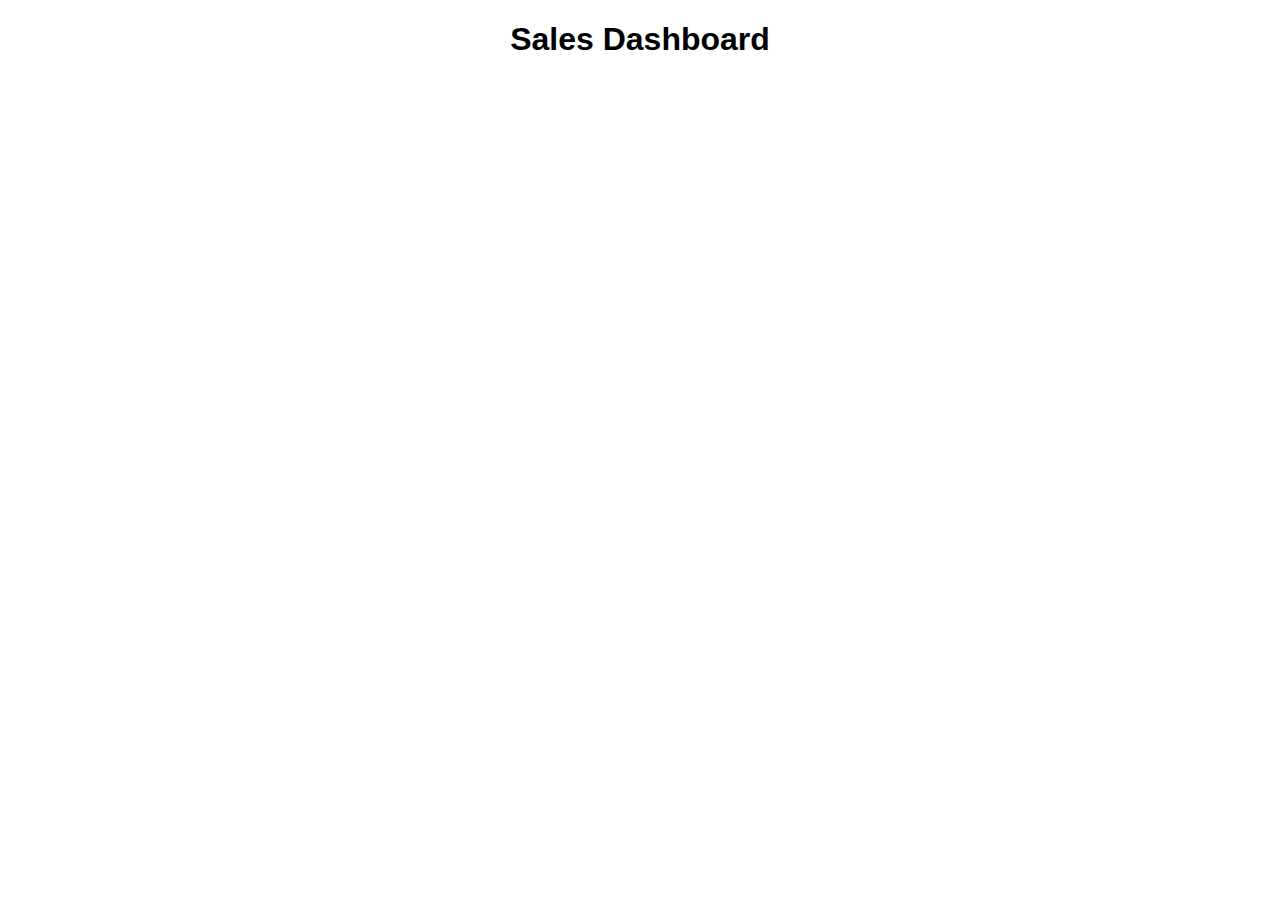
<file: BubbleDB/index.html>
<!DOCTYPE html>
<html>

<head>
  <script src="https://s3.amazonaws.com/stitch-sdks/js/library/v3/stable/stitch.min.js"></script>
  <script src="https://d3js.org/d3.v4.js"></script>
  <link rel="stylesheet" type="text/css" href="style.css">
</head>

<body onload="simpleAuth();">
  <!--<body onload="emailAuth();">-->

  <h1 align="center">Sales Dashboard</h1>
  <div id="graph1" class="aGraph" style="position:absolute;top:0;left:0; float:left;"></div>
  <script>
    let stitchClient, cluster, data;

    // Replace this with your app's id
    const appId = "bubble-dplko"


    // Define dimensions of graph using window size/time
    var m = [.15 * window.innerHeight, .15 * window.innerHeight, .1 * window.innerWidth, .1 * window.innerWidth],
      w = .85 * window.innerWidth,
      h = .4 * window.innerHeight;
    var duration = 300000,
      now = Date.now();

    // X scale will fit all values within the set time interval to window size
    // Y scale will fit values from 0-30 within window size
    var x = d3.scaleTime().domain([now - duration, now]).range([0, w]),
      y = d3.scaleLinear().domain([0, 30]).range([h, 0]);

    // Create a line function that can convert data into X/Y points
    // Assign the X/Y functions to plot our Timestamp/Total
    var line = d3.line()
      .x(function (d) { return x(d.timestamp); })
      .y(function (d) { return y(d.total); })
      .curve(d3.curveBasis)

    // Add an SVG element with the desired dimensions and margin.
    var graph = d3.select("#graph1").append("svg")
      .attr("width", w + m[1] + m[3])
      .attr("height", h + m[0] + m[2])
    var g = graph.append("g")
      .attr("transform", "translate(" + m[3] + "," + m[0] + ")");

    // Add the x-axis
    var xAxis = g.append("g")
      .attr("class", "axis axis-x")
      .attr("transform", "translate(0," + h + ")")
      .call(x.axis = d3.axisBottom().scale(x));

    // Add the y-axis
    var yAxis = g.append("g")
      .attr("class", "axis axis-y")
      .attr("transform", "translate(-25,0)")
      .call(y.axis = d3.axisLeft().scale(y));

    // Simple login with anonymous authentication
    function simpleAuth() {
      stitch.StitchClientFactory
        .create(appId)
        .then(client => {
          stitchClient = client;
          cluster = client.service("mongodb", "mongodb-atlas");
          data = cluster.db("BubbleDB").collection("BubbleCollection");
          stitchClient.login().then(function () { buildGraph() });
        });
    }

    // Simple function taking authentication from the UI
    function emailAuth() {
      var userid = prompt("Enter your User ID:", "");
      var password = prompt("Enter your Password:", "");

      stitch.StitchClientFactory
        .create(appId)
        .then(client => {
          stitchClient = client;
          cluster = client.service("mongodb", "mongodb-atlas");
          data = cluster.db("BubbleDB").collection("BubbleCollection");
          stitchClient.login(userid, password).then(function () { buildGraph() });
        });
    }

    function buildGraph() {
      // Use Stitch to pull the latest data and then graph it
      var now = Date.now();
      stitchClient.executeFunction("SalesTimeline", (now - duration), now).then(docs => {
        var SalesLine = docs.map(function (x) { return { timestamp: x["timestamp"], total: x["total"] } });

        // Plot the data and then call the refresh loop
        g.path = g.append("path").datum(SalesLine).attr("stroke", "mediumturquoise").attr("d", line);

        // Call function to refresh the graph
        setTimeout(function () { refreshGraph(SalesLine, g.path); }, 1000);
      });
    }

    function refreshGraph(SalesLine, path) {
      // Find the updated time range
      var now = Date.now(),
        then = SalesLine[SalesLine.length - 1].timestamp;

      // Get any new sales data from Stitch
      stitchClient.executeFunction("SalesTimeline", then, now).then(docs => {
        var newPts = docs.map(function (x) { return { timestamp: x["timestamp"], total: x["total"] } });

        if (newPts.length > 0) {
          // Add new Sales points and remove old points
          for (var pt in newPts) {
            path.datum().push(newPts[pt])
            path.attr("d", line)
          }

          // Slide x-axis left
          x.domain([now - duration, now])
          xAxis.transition().duration(1000).call(x.axis)

          // Slide path
          path.transition().duration(1000).attr("d", line)
          while (path.datum()[0].timestamp < (now - duration)) { path.datum().shift() }
        }
        setTimeout(function () { refreshGraph(SalesLine, path); }, 1000);
      });
    }
  </script>
</body>

</html>
</file>
<file: BubbleDB/style.css>
h1 { font-family: Helvetica; font-weight: bold; }

path { stroke-width: 3;fill: none;}
.axis {shape-rendering: crispEdges;}
.x.axis line {stroke: lightgrey;}
.x.axis .minor {stroke-opacity: .5;}
.x.axis path {display: none;}
.y.axis line, .y.axis path {fill: none; stroke-width: 1; stroke: #000;}
</file>
